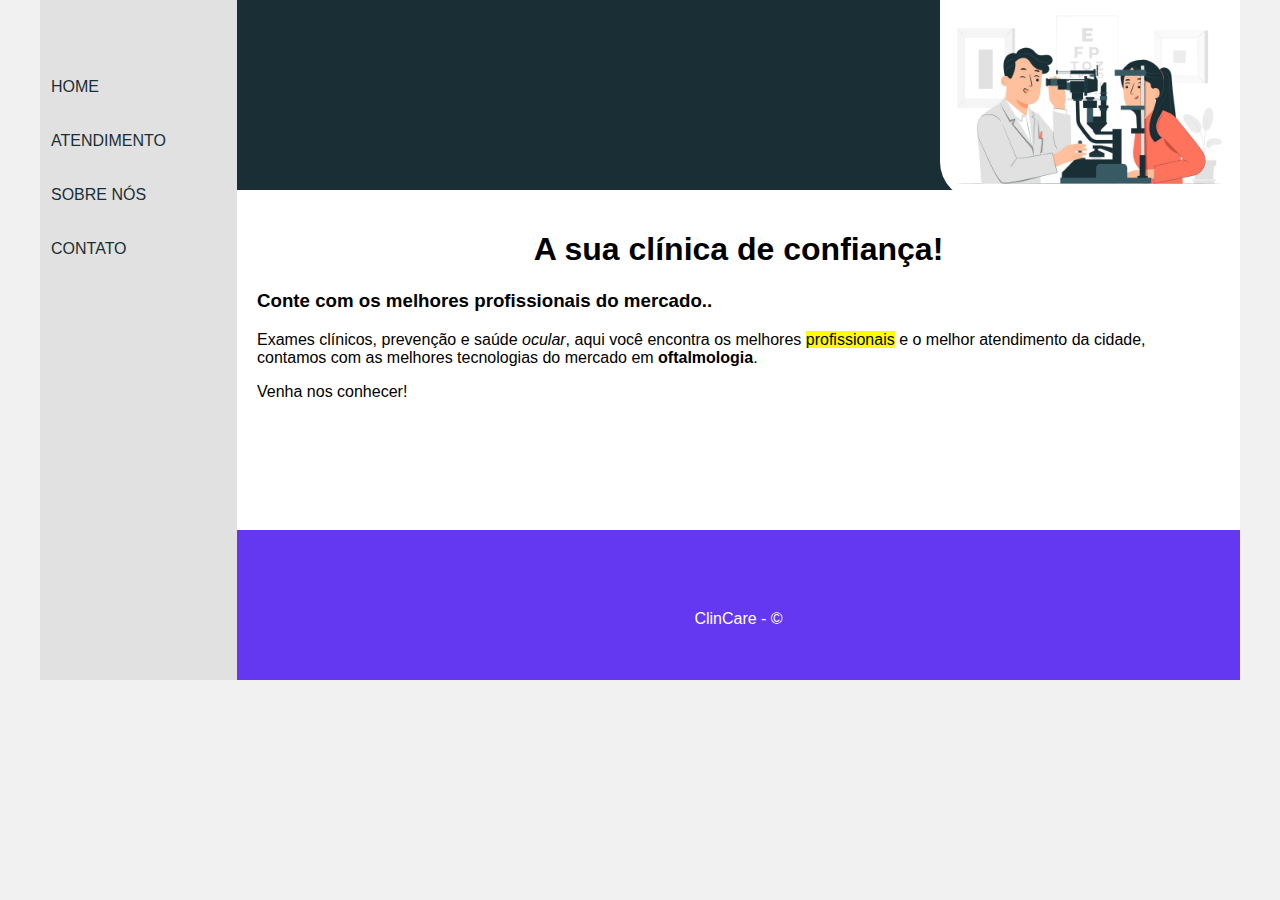
<file: index.html>
<!DOCTYPE html>
<html lang="pt-br">
<head>
    <meta charset="UTF-8">
    <meta http-equiv="X-UA-Compatible" content="IE=edge">
    <meta name="viewport" content="width=device-width, initial-scale=1.0">
    <title>Template - Utilizar como modelo</title>
    <link rel="stylesheet" href="_css/base.css">
</head>
<body>
    <div class="wrapper">
        <div class="menu">
            
            <ul>
                <li><a href="index.html">Home</a></li>
                <li><a href="service.html">Atendimento</a></li>
                <li><a href="about.html">Sobre nós</a></li>
                <li><a href="talk.html">Contato</a></li>
            </ul>
        </div>

        <div class="main">
            <div class="header">
                <img src="_fotos/img-main.jpg" alt="logo-inicial" title="banner imagem inical da clínica">
            </div>
    
            <div class="content">
                <h1 style="text-align: center;">A sua clínica de confiança!</h1>
                <h3>Conte com os melhores profissionais do mercado..</h3>
                <p>Exames clínicos, prevenção e saúde <em>ocular</em>, aqui você encontra os melhores <mark>profissionais</mark> e o melhor atendimento da cidade,<br>
                contamos com as melhores tecnologias do mercado em <strong>oftalmologia</strong>.
                </p>
                <p>Venha nos conhecer!</p>
                
            </div>
    
            <div class="footer">
                <p style="text-align: center;margin-top: 80px;">ClinCare - &copy;</p>
                
            </div>
        </div>
    </div>
</body>
</html>
</file>
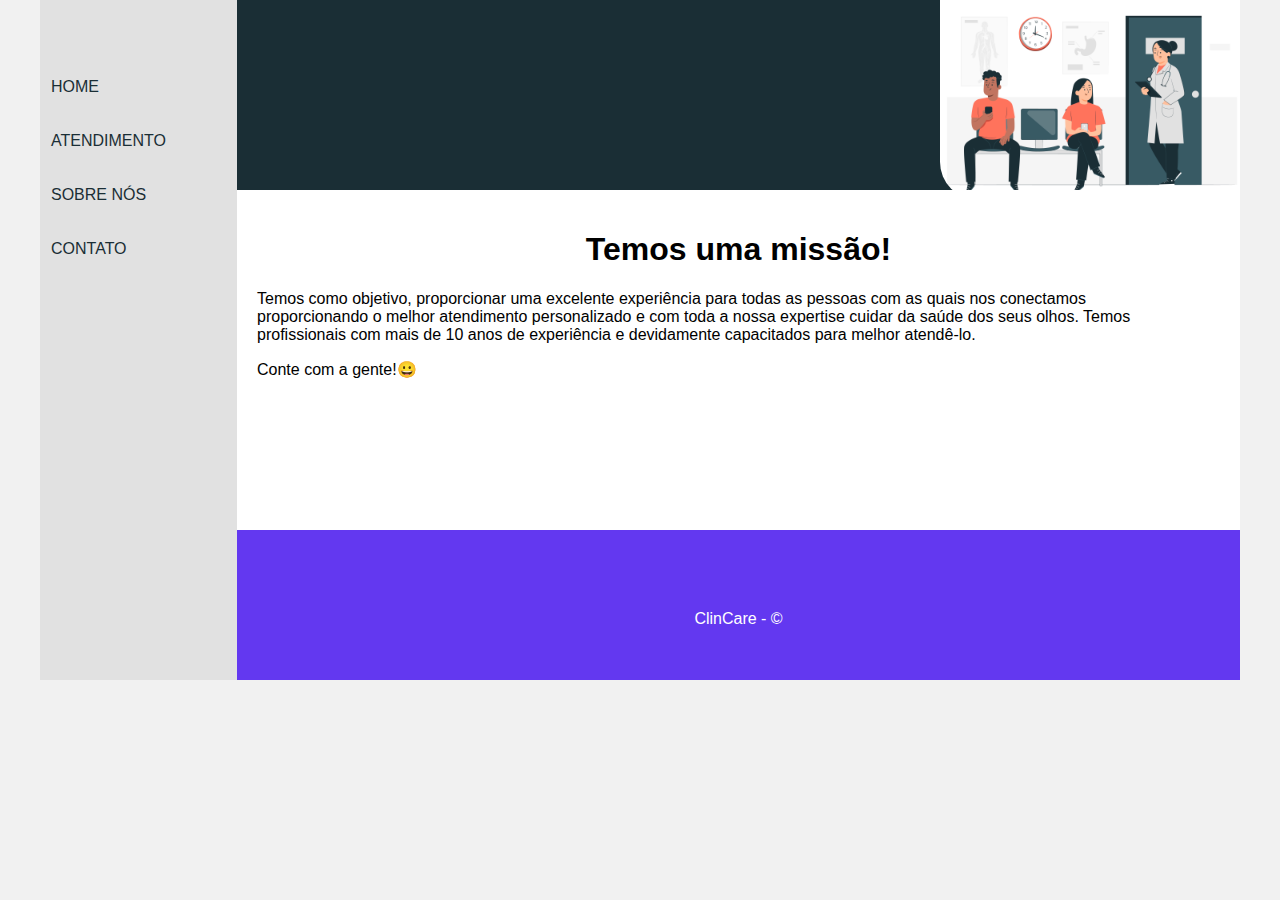
<file: about.html>
<!DOCTYPE html>
<html lang="pt-br">
<head>
    <meta charset="UTF-8">
    <meta http-equiv="X-UA-Compatible" content="IE=edge">
    <meta name="viewport" content="width=device-width, initial-scale=1.0">
    <title>Template - Utilizar como modelo</title>
    <link rel="stylesheet" href="_css/base.css">
</head>
<body>
    <div class="wrapper">
        <div class="menu">
            <!-- Aqui vai o seu menu -->
            <ul>
                <li><a href="index.html">Home</a></li>
                <li><a href="service.html">Atendimento</a></li>
                <li><a href="about.html">Sobre nós</a></li>
                <li><a href="talk.html">Contato</a></li>
            </ul>
        </div>

        <div class="main">
            <div class="header">
                <img src="_fotos/sobre.jpg" alt="logo-sobre nós" width="300px" title="banner imagem da página sobre nós">
            </div>
    
            <div class="content">
                <h1 style="text-align: center;">Temos uma missão!</h1>
                <p>Temos como objetivo, proporcionar uma excelente experiência para todas as pessoas com as quais nos conectamos <br>
                    proporcionando o melhor atendimento personalizado e com toda a nossa expertise cuidar da saúde dos seus olhos.
                    Temos profissionais com mais de 10 anos de experiência e devidamente capacitados para melhor atendê-lo.
                </p>
                <p>Conte com a gente!😀</p>
                <!-- Aqui vai o seu conteúdo -->

            </div>
    
            <div class="footer">
                <p style="text-align: center;margin-top: 80px;">ClinCare - &copy;</p>
                <!-- Aqui vai o seu rodapé -->
            </div>
        </div>
    </div>
</body>
</html>
</file>
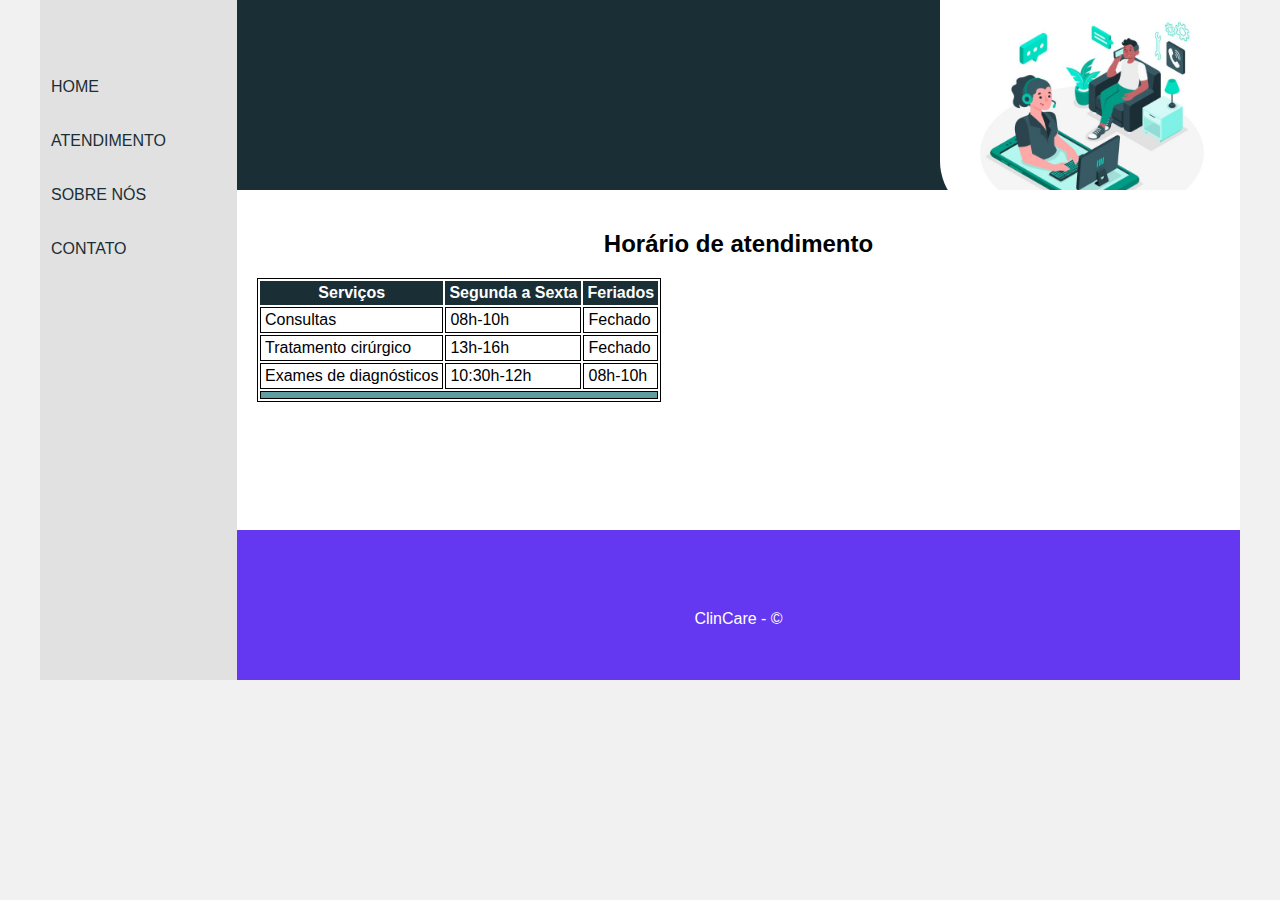
<file: service.html>
<!DOCTYPE html>
<html lang="pt-br">
<head>
    <meta charset="UTF-8">
    <meta http-equiv="X-UA-Compatible" content="IE=edge">
    <meta name="viewport" content="width=device-width, initial-scale=1.0">
    <title>Template - Utilizar como modelo</title>
    <link rel="stylesheet" href="_css/base.css">
</head>
<body>
    <div class="wrapper">
        <div class="menu">
            <!-- Aqui vai o seu menu -->
            <ul>
                <li><a href="index.html">Home</a></li>
                <li><a href="service.html">Atendimento</a></li>
                <li><a href="about.html">Sobre nós</a></li>
                <li><a href="talk.html">Contato</a></li>
            </ul>
        </div>

        <div class="main">
            <div class="header">
                <img src="_fotos/atendimento.PNG" alt="logo-atendimento" width="300px" style="border-radius: 0 0 0 58px;" title="banner imagem de atendimento">
            </div>
    
            <div class="content">
                <h2 style="text-align: center;">Horário de atendimento</h2>
                <table>
                    <thead>
                        <tr><th>Serviços</th><th>Segunda a Sexta</th><th>Feriados</th></tr>
                    </thead>
                    <tbody>
                        <tr><td>Consultas</td><td>08h-10h</td><td>Fechado</td></tr>
                        <tr><td>Tratamento cirúrgico</td><td>13h-16h</td><td>Fechado</td></tr>
                        <tr><td>Exames de diagnósticos</td><td>10:30h-12h</td><td>08h-10h</td></tr>
                    </tbody>
                    <tfoot>
                        <tr><td colspan="3" style="background-color: cadetblue;"></td></tr>
                    </tfoot>
                </table>
            </div>
    
            <div class="footer">
                <p style="text-align: center;margin-top: 80px;">ClinCare - &copy;</p>
               
            </div>
        </div>
    </div>
</body>
</html>
</file>
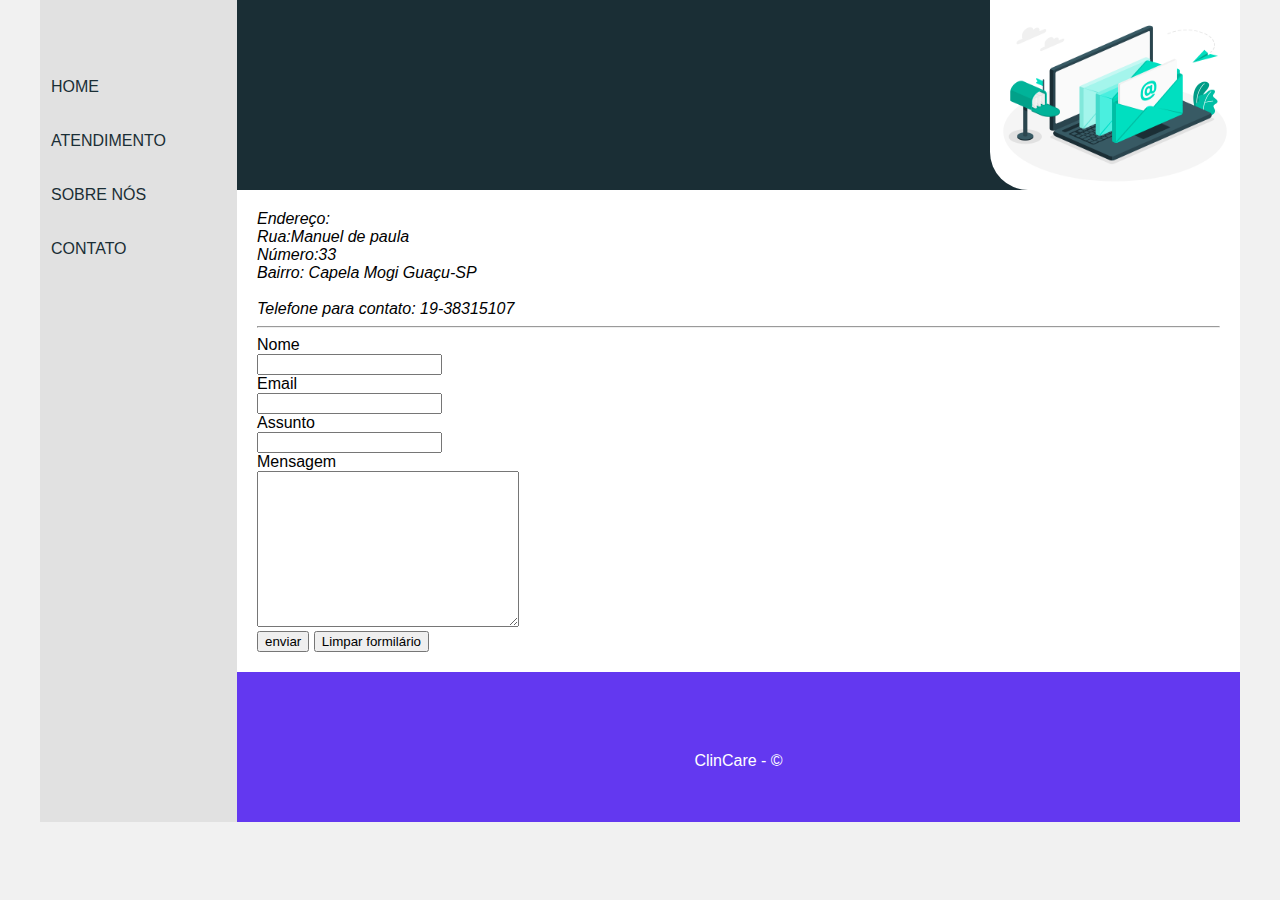
<file: talk.html>
<!DOCTYPE html>
<html lang="pt-br">
<head>
    <meta charset="UTF-8">
    <meta http-equiv="X-UA-Compatible" content="IE=edge">
    <meta name="viewport" content="width=device-width, initial-scale=1.0">
    <title>Template - Utilizar como modelo</title>
    <link rel="stylesheet" href="_css/base.css">
</head>
<body>
    <div class="wrapper">
        <div class="menu">
            <!-- Aqui vai o seu menu -->
            <ul>
                <li><a href="index.html">Home</a></li>
                <li><a href="service.html">Atendimento</a></li>
                <li><a href="about.html">Sobre nós</a></li>
                <li><a href="talk.html">Contato</a></li>
            </ul>
        </div>

        <div class="main">
            <div class="header">
                <img src="_fotos/contato.jpg" alt="logo-contato" style="width: 250px;height: 190px;" title="banner imagem de contato">
            </div>
    
            <div class="content">
                <address>Endereço: <br>
                    Rua:Manuel de paula <br>
                    Número:33 <br>
                    Bairro: Capela Mogi Guaçu-SP <br><br>
                    Telefone para contato: 19-38315107 <br>
                    <hr>
                    
            </address>
                <form action="" method="post" enctype="multipart/form-data">
                    <label for="nome">Nome<br>
                    <input type="text" name="nome"><br>
                    <label for="email">Email</label><br>
                    <input type="email" name="email"><br>
                    <label for="assunto">Assunto</label><br>
                    <input type="text" name="assunto"><br>
                    <label for="mensagem">Mensagem</label><br>
                    <textarea name="mensagem" id="" cols="30" rows="10"></textarea><br>

                    <input type="submit" name="enviar" id="" value="enviar">
                    <input type="reset" value="Limpar formilário">
                </form>
                <iframe style="float: right; margin-top: -280px; margin-right:80px;border: none;" src="https://www.google.com/maps/embed?pb=!1m18!1m12!1m3!1d29517.931974861967!2d-46.98293642568359!3d-22.363387599999978!2m3!1f0!2f0!3f0!3m2!1i1024!2i768!4f13.1!3m3!1m2!1s0x94c857ae944fb7e9%3A0x4f2d2a01270b611b!2sClinCare!5e0!3m2!1spt-BR!2sbr!4v1706665293655!5m2!1spt-BR!2sbr" width="300" height="300" style="border:none;" allowfullscreen="" loading="lazy" referrerpolicy="no-referrer-when-downgrade"></iframe>
                
            </div>
    
            <div class="footer">
                <p style="text-align: center;margin-top: 80px;">ClinCare - &copy;</p>
                
            </div>
        </div>
    </div>
</body>
</html>
</file>
<file: _css/base.css>
html, body {
    margin: 0;
    padding: 0;
    font-family: Arial, 'sans-serif';
}
body {
    background-color: #f1f1f1;
    display: flex;
    justify-content: center;
}

.wrapper {
    width: 1200px;
    display: flex;
    margin: 0 auto;
    background-color: aquamarine;
}
.main {
    display: flex;
    flex-direction: column;
    width: 85%;
    
}
.menu {
    width: 15%;
    background-color: #E1E1E1;
    padding: 10px 20px 0px 0px;
}
.menu ul{
    margin-top: 50px;
    margin-left: -35px;
}
.menu li{
    list-style: none;
    padding: 18px 6px;
}
.menu a{
    text-decoration: none;
    font-family: Arial,'San serif';
    text-transform: uppercase;
    color: #1A2E35;
}
.header {
    background-color: #1A2E35;
    height: 190px;
}
.header img{
    margin-bottom: -5px;
    width: 300px;
    border-radius: 0 0 0 38px;
    float: right;
}
.content {
    background-color: white;
    min-height: 300px;
    padding: 20px;
}
.content table{
    border: 1px solid black;
}
.content table th {
    background-color: #1A2E35;
    color: white;
    padding: 3px 4px;
}
.content table td{
    padding: 3px 4px;
    border: 1px solid black;
}
.footer {
    background-color: rgb(99, 56, 240);
    min-height: 150px;
    color: white;
    text-align: center;
}
</file>
